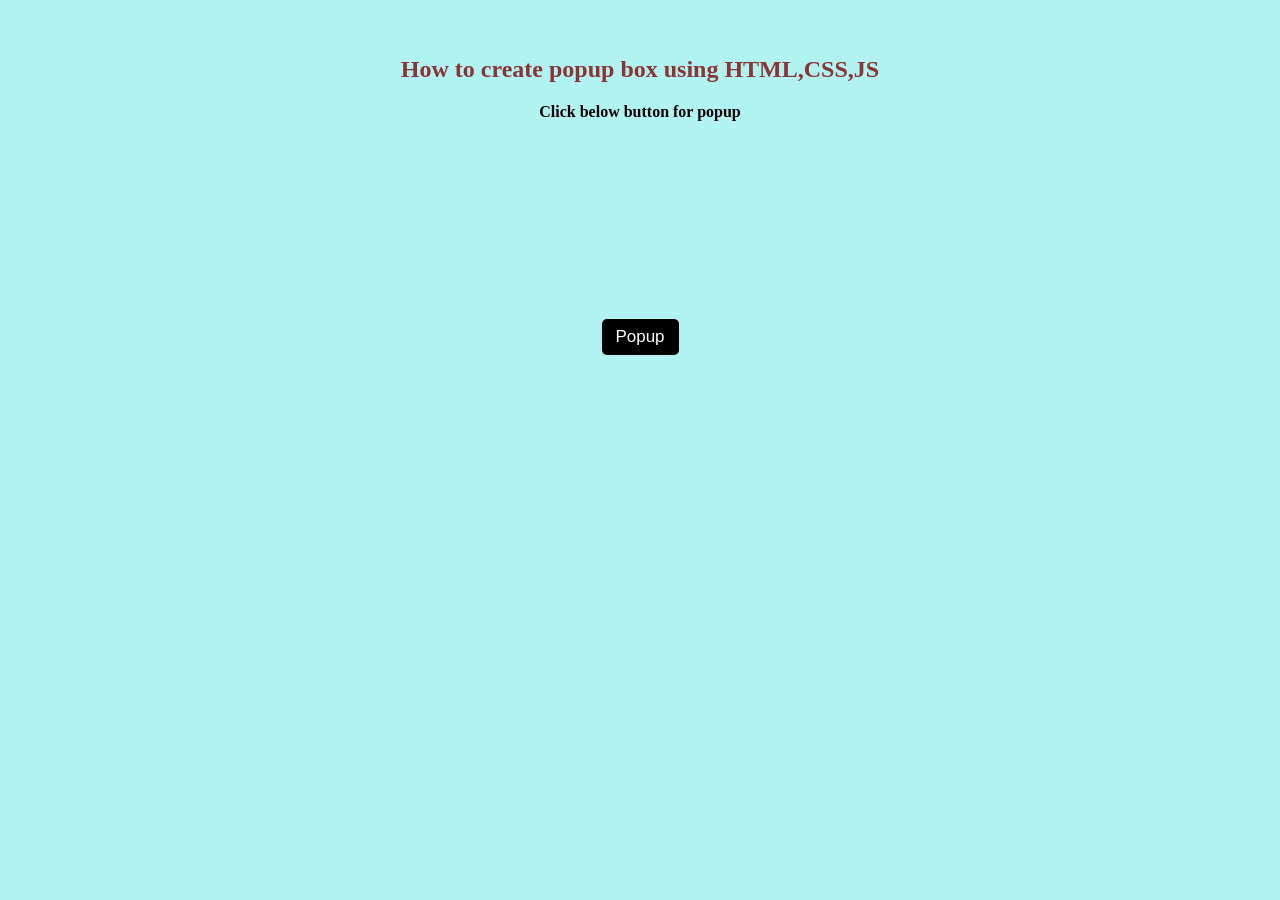
<file: popup.html>
<html lang='en'>

<head>
    <meta charset="UTF-8">
    <meta name="viewport"
          cintent="width=device-width, initial-scale-1.0"/>

    <link rel="stylesheet"
           href=>
        <link rel="stylesheet" href="popup.css"/>
        <title>Decument</title>
</head>
<body>
    <div class="heading">
    </div>
    <h2>How to create popup box using HTML,CSS,JS</h2>
    <p id="sub-p">
        Click below button for popup</p>
    <div class="outer">
        <div class="popup">
            <i class="far fa-check-circle"></i>
            <h2>You have subscribed</h2>
            <br/>
            <button id="clodebtn">Close</button>
        </div>
        <button id="showbtn">Popup</button>
    </div>
        <br/>
        <script src="./popup.js"></script>

</body>
</html>
</file>
<file: popup.css>
body {
    background-color: #09dbd450;
}

.outer {
    display: flex;
    justify-content: center;
    align-items: center;
    height: 400px;
}

.heading {
    display: flex;
    align-items: center;
    height: 28px;
    justify-content: center;
}

h1,
h2 {
    text-align: center;
}

h1 {
    color: green;
    background-color: white;
    display: inline;
}

h2 {
    color: rgb(139, 52, 52);
}

p {
    text-align: center;
    font-weight: bold;
}

.popup {
    background-color: #fafafa;
    width: 366px;
    height: 222px;
    border-radius: 26px;
    text-align: center;
    display: none;
    transition: all 0.5s ease;
    transition-duration: 1s;
}

#showbtn {
    margin: 200px auto;
}

#closebtn {
    margin-top: 3px;
}

.popup button {
    margin-top: 6px;
}

button {
    background-color: rgb(0, 0, 0);
    color: white;
    border-radius: 5px;
    height: 36px;
    width: 77px;
    border: none;
    transition-duration: 0.5s;
    font-size: 17px;
}

.far.fa-check-circle {
    color: blue;
    font-size: 37px;
    margin-top: 7px;
}

button:hover {
    background-color: rgb(113, 140, 139);
    color: white;
     transition-delay: 0.4s; 
}
</file>
